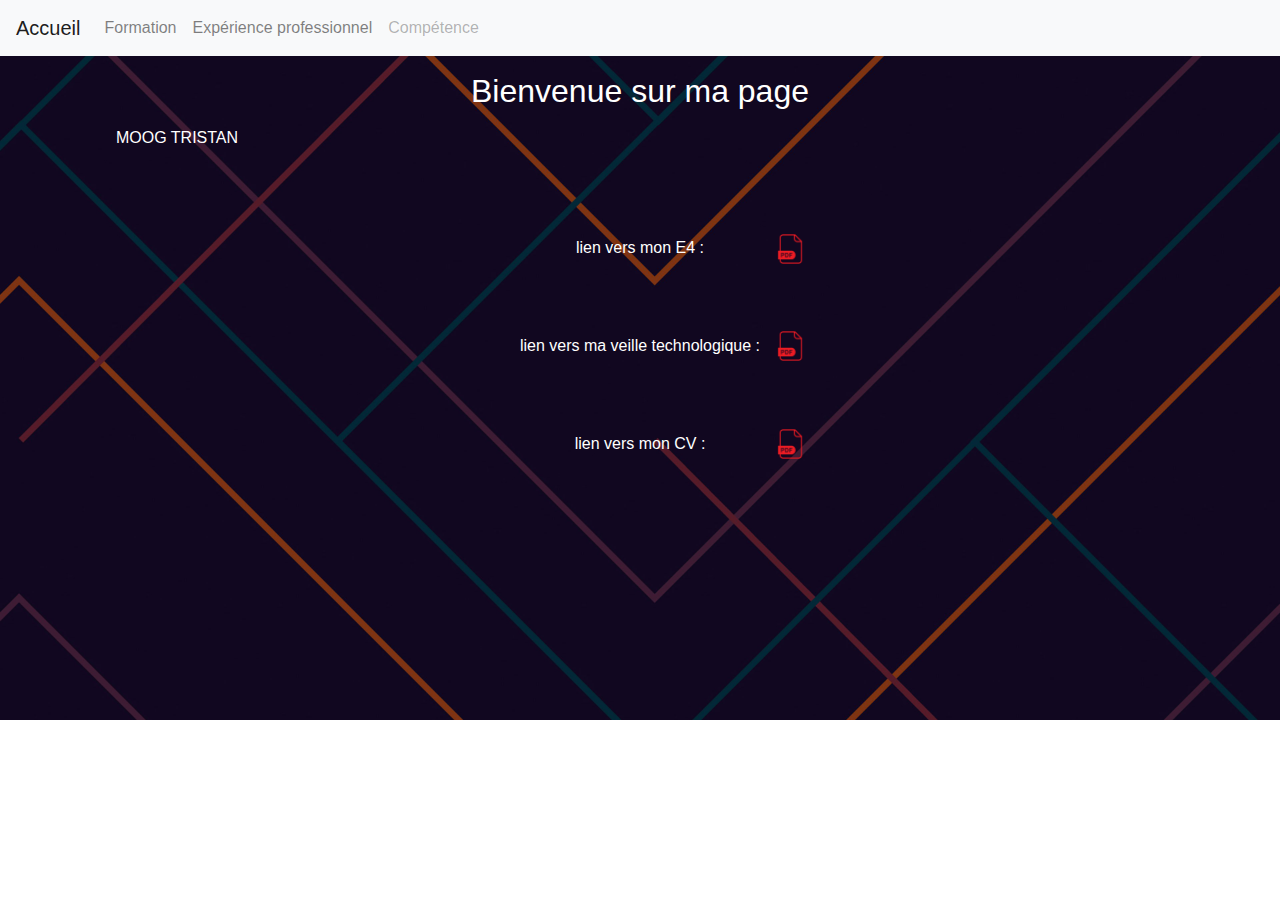
<file: index.html>
<!DOCTYPE html>
<html lang="en" dir="ltr">
  <head>
    <meta charset="utf-8">
    <title>Mon portefolio</title>
    <link rel="stylesheet" href="stylesheet.css">
    <link rel="stylesheet" href="https://maxcdn.bootstrapcdn.com/bootstrap/4.0.0/css/bootstrap.min.css" integrity="sha384-Gn5384xqQ1aoWXA+058RXPxPg6fy4IWvTNh0E263XmFcJlSAwiGgFAW/dAiS6JXm" crossorigin="anonymous">
<script src="https://maxcdn.bootstrapcdn.com/bootstrap/4.0.0/js/bootstrap.min.js" integrity="sha384-JZR6Spejh4U02d8jOt6vLEHfe/JQGiRRSQQxSfFWpi1MquVdAyjUar5+76PVCmYl" crossorigin="anonymous"></script>

      <html>
  </head>
  <body>

    <nav class="navbar navbar-expand-lg navbar-light bg-light">
      <a class="navbar-brand" href="accueil.html">Accueil</a>
      <button class="navbar-toggler" type="button" data-toggle="collapse" data-target="#navbarNavAltMarkup" aria-controls="navbarNavAltMarkup" aria-expanded="false" aria-label="Toggle navigation">
        <span class="navbar-toggler-icon"></span>
      </button>
      <div class="collapse navbar-collapse" id="navbarNavAltMarkup">
        <div class="navbar-nav">
          <a class="nav-item nav-link" href="formation.html">Formation</a>
          <a class="nav-item nav-link" href="experience.html">Expérience professionnel</a>
          <a class="nav-item nav-link disabled" href="competence.html" tabindex="-1" aria-disabled="true">Compétence</a>
        </div>
      </div>
    </nav>
    <p>
    </p>
    <center>

      <div class = "page">
      	<h2><font color="white">Bienvenue sur ma page</font></h2>
      </div>
    </center>
          <div class= "container">
              <div class="col text-white m-3">MOOG TRISTAN</div>
          </div>
    </center>
    <div class="button">
       <center>
         <br>
         <br>
         <br>
      <h6><font color="white"> lien vers mon E4  :</font>
        <form method="get" action="Epreuve_E4.pdf">
        <button type="submit"><img src="pdf.png"height="30px" width="30px"/></button>
      </form>
         <br>
         <br>
      <h6><font color="white">lien vers ma veille technologique  :</font>
        <form method="get" action="Veille_technologique.pdf">
        <button type="submit"><img src="pdf.png"height="30px" width="30px"/></button>
      </form>
        <br>
        <br>
          <h6><font color="white">lien vers mon CV  :</font>
       <form method="get" action="CV1.pdf">
       <button type="submit"><img src="pdf.png"height="30px" width="30px"/></button>
     </form>
       </center>
     </div>

  </body>
</html>
</file>
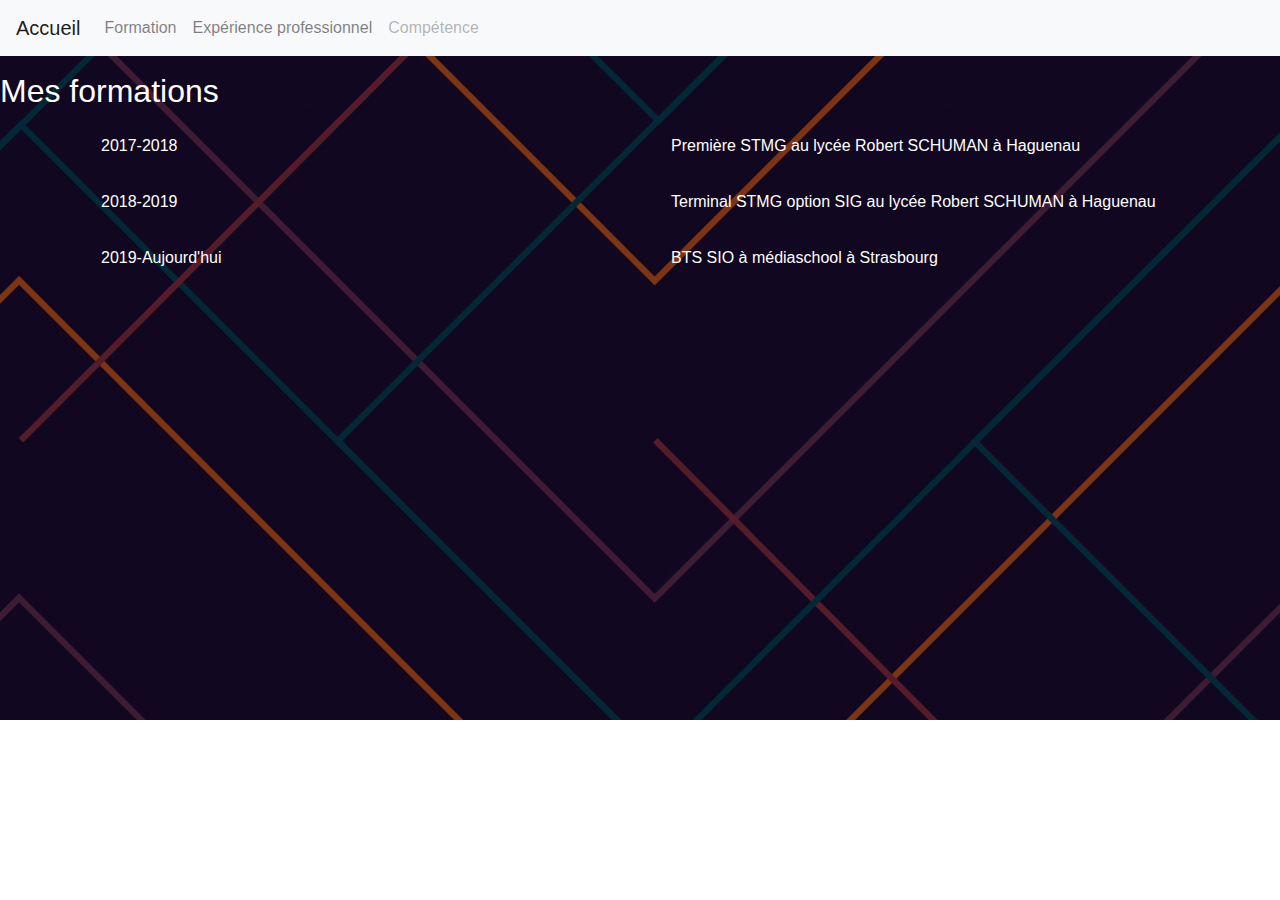
<file: formation.html>
<!DOCTYPE html>
<html lang="en" dir="ltr">
  <head>
    <meta charset="utf-8">
    <title>Formation</title>
    <link rel="stylesheet" href="stylesheet.css">
    <link rel="stylesheet" href="https://maxcdn.bootstrapcdn.com/bootstrap/4.0.0/css/bootstrap.min.css" integrity="sha384-Gn5384xqQ1aoWXA+058RXPxPg6fy4IWvTNh0E263XmFcJlSAwiGgFAW/dAiS6JXm" crossorigin="anonymous">
<script src="https://maxcdn.bootstrapcdn.com/bootstrap/4.0.0/js/bootstrap.min.js" integrity="sha384-JZR6Spejh4U02d8jOt6vLEHfe/JQGiRRSQQxSfFWpi1MquVdAyjUar5+76PVCmYl" crossorigin="anonymous"></script>

      <html>
  </head>
  <body>

    <nav class="navbar navbar-expand-lg navbar-light bg-light">
      <a class="navbar-brand" href="index.html">Accueil</a>
      <button class="navbar-toggler" type="button" data-toggle="collapse" data-target="#navbarNavAltMarkup" aria-controls="navbarNavAltMarkup" aria-expanded="false" aria-label="Toggle navigation">
        <span class="navbar-toggler-icon"></span>
      </button>
      <div class="collapse navbar-collapse" id="navbarNavAltMarkup">
        <div class="navbar-nav">
          <a class="nav-item nav-link" href="formation.html">Formation</a>
          <a class="nav-item nav-link" href="experience.html">Expérience professionnel</a>
          <a class="nav-item nav-link disabled" href="competence.html" tabindex="-1" aria-disabled="true">Compétence</a>
        </div>
      </div>
    </nav>
    <p>
    </p>



      <div class = "page">
      	<h2><font color="white">Mes formations</font></h2>
      </div>


      <div class="container">
        <div class="row">
            <div class="col text-white m-3">2017-2018</font></div>
            <div class="col text-white m-3">Première STMG au lycée Robert SCHUMAN à Haguenau</font></div>
        </div>
        <div class="row">
            <div class="col text-white m-3">2018-2019</font></div>
            <div class="col text-white m-3">Terminal STMG option SIG au lycée Robert SCHUMAN à Haguenau</font></div>
        </div>
        <div class="row">
            <div class="col text-white m-3">2019-Aujourd'hui</font></div>
            <div class="col text-white m-3">BTS SIO à médiaschool à Strasbourg</font></div>
        </div>
      </div>
      <!--
        <div><div class="col text-white m-3">
          <div>
              <p>
        			<h6><font color="white">2017-2018 :</font></h6>
              <p>
              <p>
        			<h6><font color="white">2017-2018 :</font></h6>
              <p>
        			<h6><font color="white">2017-2018 :</font></h6>
        		</div>
        		</div>
          </div>
          <center>
          <p>
          <h6><font color="white">Première STMG au lycée Robert SCHUMAN à Haguenau</font></h6>
          <p>
          <p>
          <h6><font color="white">Terminal STMG au lycée Robert SCHUMAN à Haguenau</font></h6>
          <p>
          <h6><font color="white">BTS SIO à médiaschool à Strasbourg</font></h6>
-->





  </body>
</html>
</file>
<file: stylesheet.css>
body {
background: url('background.jpg');
background-repeat: no-repeat;
background-size: 100%;
height: 258px;}

button {     
    background-color: Transparent;
    background-repeat:no-repeat;
    border: none;
    cursor:pointer;
    overflow: hidden;        
 	position: relative;
 	top: -25px;
 	left: 150px; 	
}
</file>
